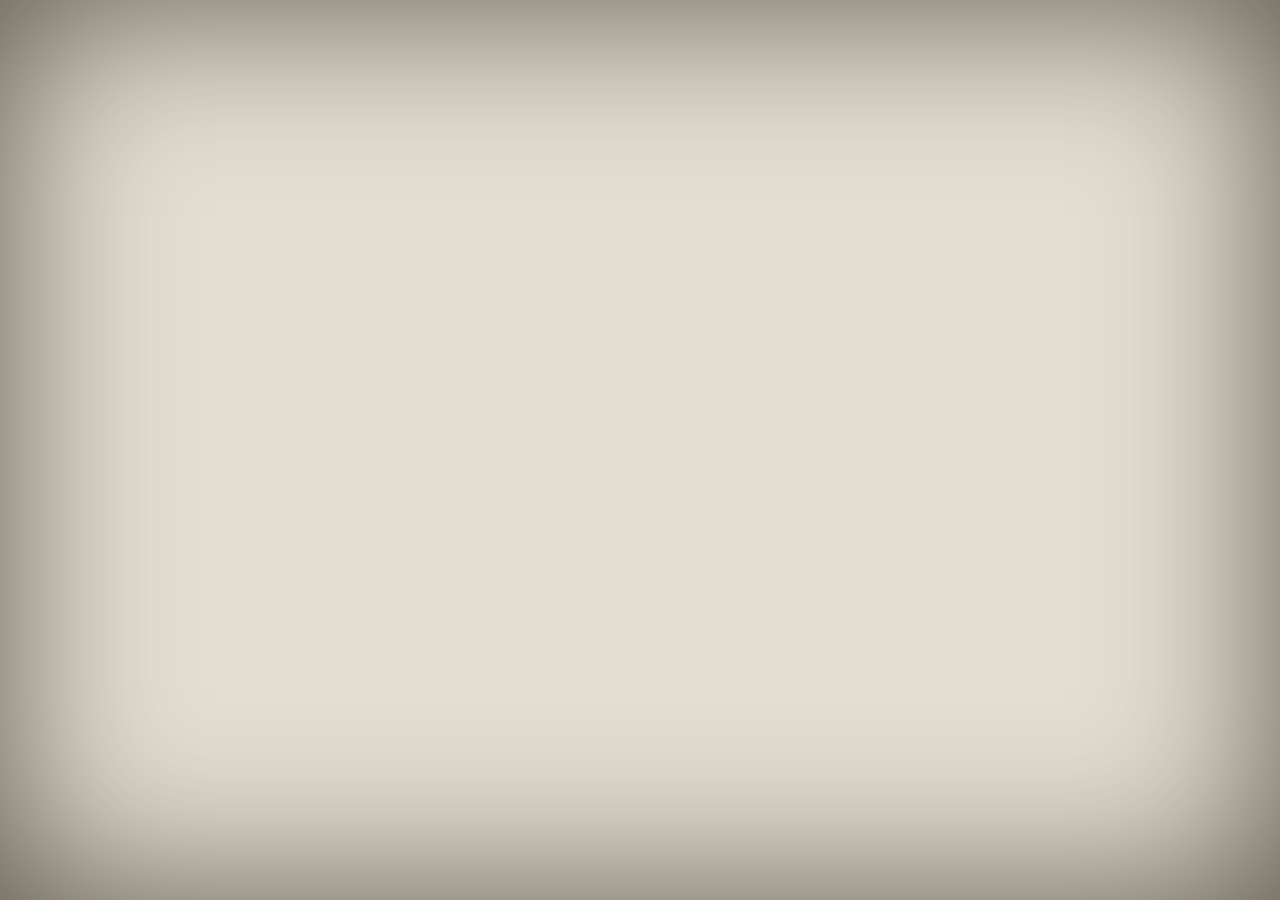
<file: professionalism.html>
<!DOCTYPE html>
<html lang="en">
  <head>
    <meta charset="UTF-8" />
    <meta name="viewport" content="width=device-width, initial-scale=1.0" />
    <link rel="stylesheet" href="./style.css" />
    <title>Edward Kozaczka - Teaching Portfolio</title>
  </head>

  <body>
    
  </body>
</html>
</file>
<file: style.css>
body,
html {
    margin: 0;
    padding: 0;
    height: 100%;
}

body {
    background: #E3DFD2;
    box-shadow: inset 0 0 20vmin 0 #585247;
}

.wrap {
    position: relative;
    width: 80vmin;
    height: 80vmin;
    margin: 0 auto;
    background: inherit;
    transform: scale(0.2) translatez(0px);
    opacity: 0;
    transition: transform .5s, opacity .5s;
}

a {
    position: absolute;
    left: 0;
    top: 0;
    width: 47.5%;
    height: 47.5%;
    overflow: hidden;
    transform: scale(.5) translateZ(0px);
    background: #585247;
}

a div {
    height: 100%;
    background-size: cover;
    opacity: .5;
    transition: opacity .5s;
    border-radius: inherit;
}

a:nth-child(1) {
    border-radius: 40vmin 0 0 0;
    transform-origin: 110% 110%;
    transition: transform .4s .15s;
}

a:nth-child(1) div {
    background-color: #BA8D8E;
}

a:nth-child(2) {
    border-radius: 0 40vmin 0 0;
    left: 52.5%;
    transform-origin: -10% 110%;
    transition: transform .4s .2s;
}

a:nth-child(2) div {
    background-color: #EF959F;
}

a:nth-child(3) {
    border-radius: 0 0 0 40vmin;
    top: 52.5%;
    transform-origin: 110% -10%;
    transition: transform .4s .25s;
}

a:nth-child(3) div {
    background-color: #EFC891;
}

a:nth-child(4) {
    border-radius: 0 0 40vmin 0;
    top: 52.5%;
    left: 52.5%;
    transform-origin: -10% -10%;
    transition: transform .4s .3s;
}

a:nth-child(4) div {
    background-color: #9E9CCC;
}

a:nth-child(5) {
    width: 55%;
    height: 55%;
    left: 22.5%;
    top: 22.5%;
    border-radius: 50vmin;
    box-shadow: 0 0 0 5vmin #E3DFD2;
    transform: scale(1);
}

a:nth-child(5) div {
    background-image: url("https://ik.imagekit.io/ejk/logoEJK.png?updatedAt=1725733607199&tr=w-1080%2Ch-1080%2Cfo-auto");
}

span {
    position: relative;
    display: block;
    margin: 0 auto;
    top: 45vmin;
    width: 10vmin;
    height: 10vmin;
    border-radius: 100%;
    background: #585247;
    transform: translateZ(0px);
}

span span {
    position: absolute;
    width: 60%;
    height: 3px;
    background: #ACA696;
    left: 20%;
    top: 50%;
    border-radius: 0;
}

span span:after,
span span:before {
    content: '';
    position: absolute;
    left: 0;
    top: -1.5vmin;
    width: 100%;
    height: 100%;
    background: inherit;
}

span span:after {
    top: 1.5vmin;
}

span:hover+.wrap,
.wrap:hover {
    transform: scale(.8) translateZ(0px);
    opacity: 1;
}

span:hover+.wrap a,
.wrap:hover a {
    transform: scale(1) translatez(0px);
}

a:hover div {
    opacity: 1;
    transform: translatez(0px);
}
</file>
